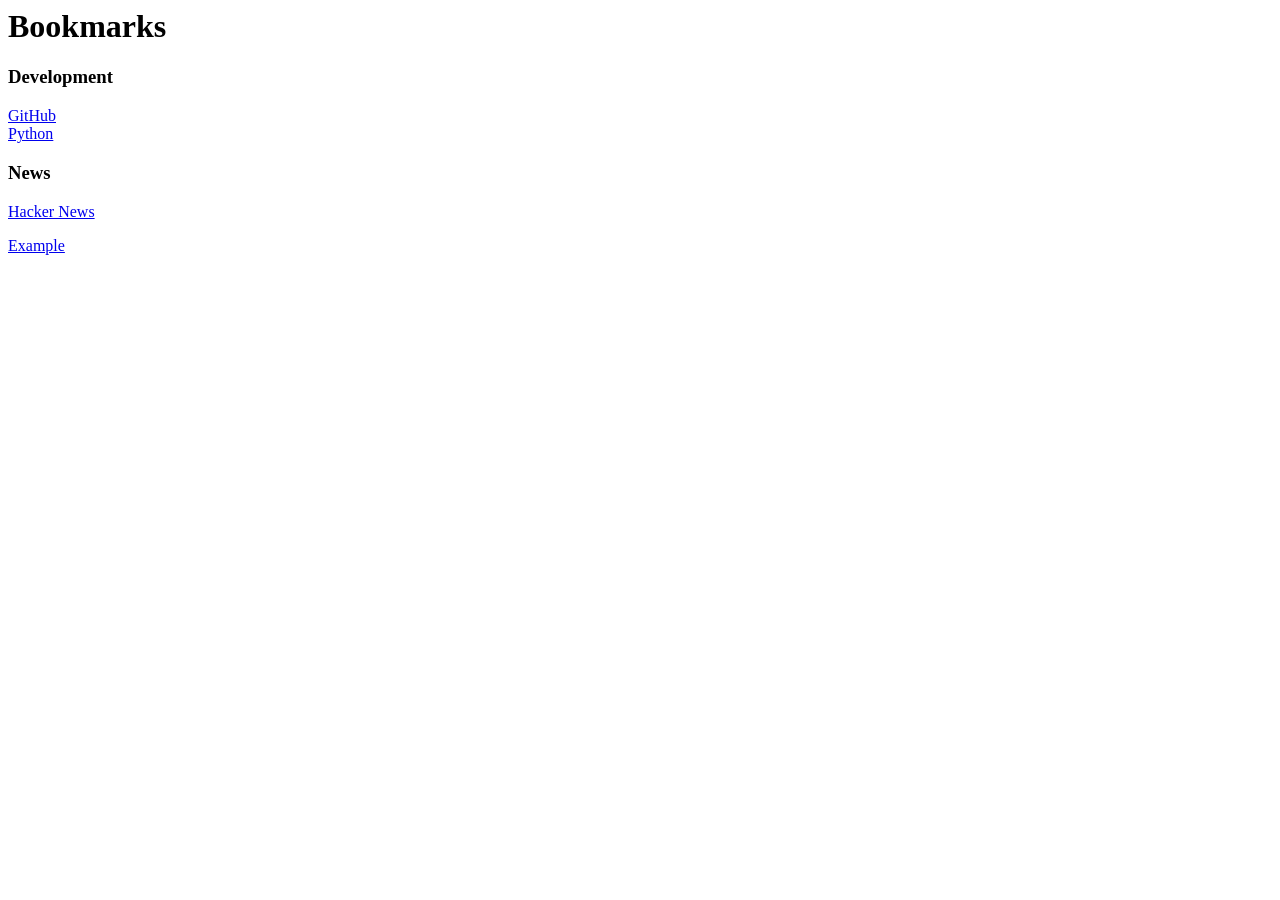
<file: tests/fixtures/bookmarks_export.html>
<!DOCTYPE NETSCAPE-Bookmark-file-1>
<META HTTP-EQUIV="Content-Type" CONTENT="text/html; charset=UTF-8">
<Title>Bookmarks</Title>
<H1>Bookmarks</H1>
<DL><p>
    <DT><H3>Development</H3>
    <DL><p>
        <DT><A HREF="https://github.com" ADD_DATE="1234567890">GitHub</A>
        <DT><A HREF="https://python.org" ADD_DATE="1234567891">Python</A>
    </DL><p>
    <DT><H3>News</H3>
    <DL><p>
        <DT><A HREF="https://news.ycombinator.com" ADD_DATE="1234567892">Hacker News</A>
    </DL><p>
    <DT><A HREF="https://example.com" ADD_DATE="1234567893">Example</A>
</DL><p>
</file>
